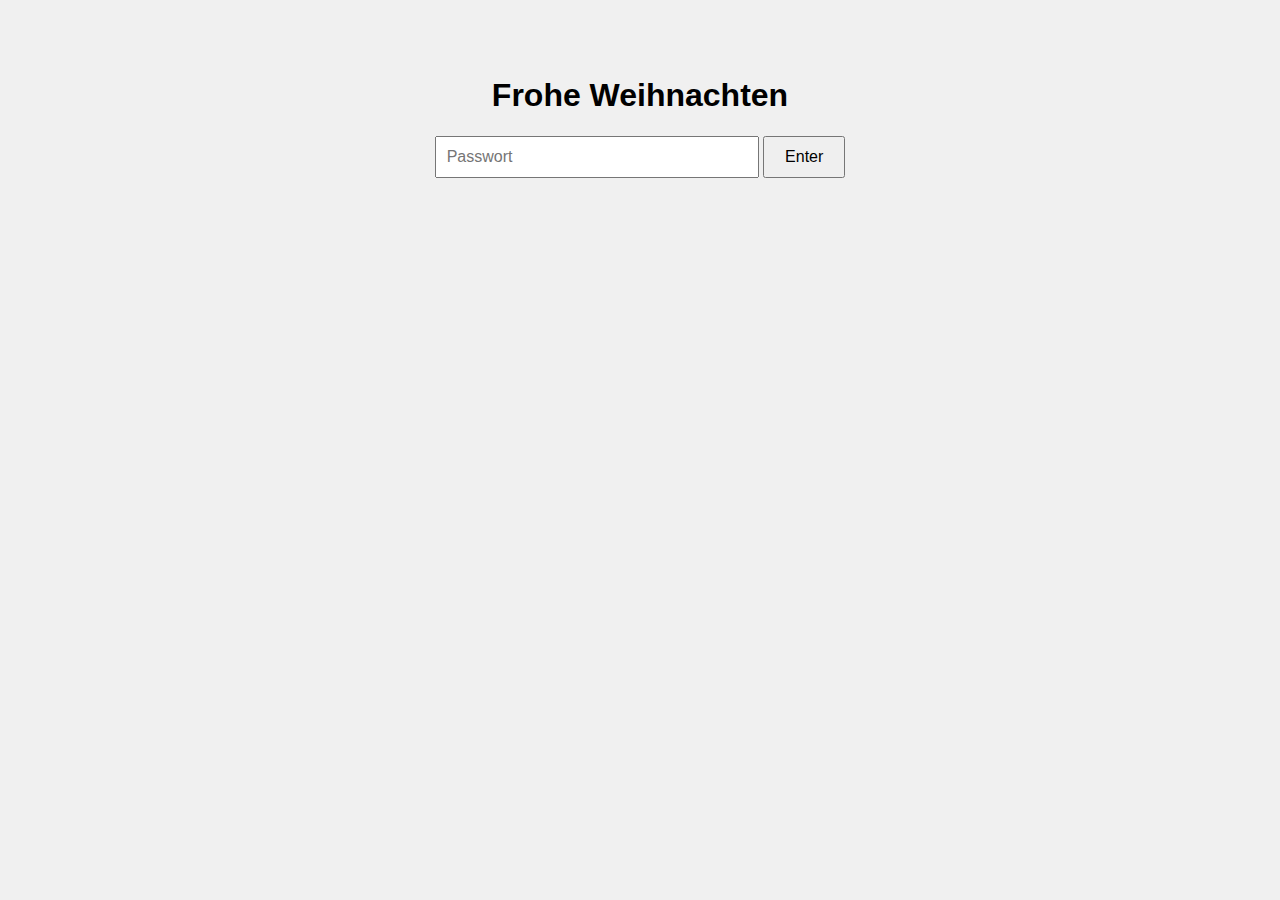
<file: index.html>
<!DOCTYPE html>
<html lang="de">
<head>
    <meta charset="UTF-8">
    <meta name="viewport" content="width=device-width, initial-scale=1.0">
    <title>Frohe Weihnachten</title>
    <style>
        body {
            font-family: Arial, sans-serif;
            text-align: center;
            margin: 20px;
            background-color: #f0f0f0; /* Hintergrundfarbe */
            background-image: url('https://media.istockphoto.com/id/520042571/de/foto/weihnachten-kamin-baum-str%C3%BCmpfe-feuer-hearth-lichtern-und-dekorationen.jpg?s=612x612&w=0&k=20&c=_M4b0S7Z0HExofiRSitrui0z4sqYR_qD2pYONy3qVy8='); /* Bild für den Hintergrund */
            background-size: cover; /* Bild auf die gesamte Seite ausdehnen */
        }

        #textInput {
            width: 300px;
            padding: 10px;
            font-size: 16px;
        }

        #actionButton {
            padding: 10px 20px;
            font-size: 16px;
            cursor: pointer;
        }
        h1{
            background-color: #f0f0f0;
        }

        p{
            background-color: #f0f0f0;
        }

        a{
            background-color: #f0f0f0;
            visibility: hidden;
        }
        
    </style>
</head>
<body>

    <br><br>
    <h1>Frohe Weihnachten</h1>

    <input type="text" id="textInput" placeholder="Passwort">

    <button id="actionButton" onclick="zeigeText()">Enter</button>

    <br><br>
    <a id="aText" href="https://www.booking.com/hotel/de/gasthof-diem.de.html?aid=898224&app_hotel_id=74437&checkin=2024-01-12&checkout=2024-01-12&from_sn=ios&group_adults=1&label=booking_confirmation-NOndFp%401703254286">Hier der Link</a>

    <script>
        let einmal = true;
        function zeigeText() {
            
            if (document.getElementById("textInput").value == 'mein schatzi' && einmal) {
                const para = document.createElement("p");
                const node = document.createTextNode("Hallo Sofie, ersteinmal Frohe Weihnachten ich wünsche dir alles gute und freue mich so sehr das du wieder hier bist. War ja jetzt auch lange genug ;). Auf dein Geschenk hast du jetzt ja auch schon lange genug gewartet, ich hoffe du warst nicht zu enttäuscht beim aufmachen von dem Karton. Aber nach dem du jetzt schon so lange darauf gewartet hast, nämlich etwa 4,5 Monate musste das Rätzel zuende gehen. Ursprünglich war die Seite zwar für etwas anderes gedacht aber du kennst mich ja und ich hoffe so bereite ich dir damit noch mal eine freude und kann das Rätzel zufriedenstellend zuende kommen lassen. Also was ist dein Geschenk? Du schreibst ja jetzt deine Bachelor Arbeit hier in Freising deswegen dachte ich müssen wir uns das Algeu eben noch mal so angucken. Du kannst dir ja sicher denken wann. Also am 12.01 kannst du mir dann auch die richte Sauna etikette zeigen. Hier drüber ein Link und ich hoffe das du dich freust. Du legst ja großen wert drauf das wir zusammen Dinge machen und an diesem Wochenende machen wir das dann (natürlich nicht nur dann, sondern jetzt wo du zurück bist ganz oft). Zwar ist das nicht die große Tour auf die ich mich schon freue aber die kommt ja dann im Sommer wenn wir unsere Spanien Tour machen. Ich liebe dich und freue mich die Zeit mit dir zu verbringen <3  p.s. unseren Spanien Urlaub habe ich zwar damals schon angefangen zu planen aber das machen wir dann zusammen zuende. p.p.s ein Teil des Geschenks war auch zu groß deswegen liegt der noch bei mir;).");

                para.appendChild(node);
                document.body.appendChild(para);

                einmal = false;

                document.getElementById("aText").style.visibility = 'visible';
            }
        }
    </script>

</body>
</html>
</file>
